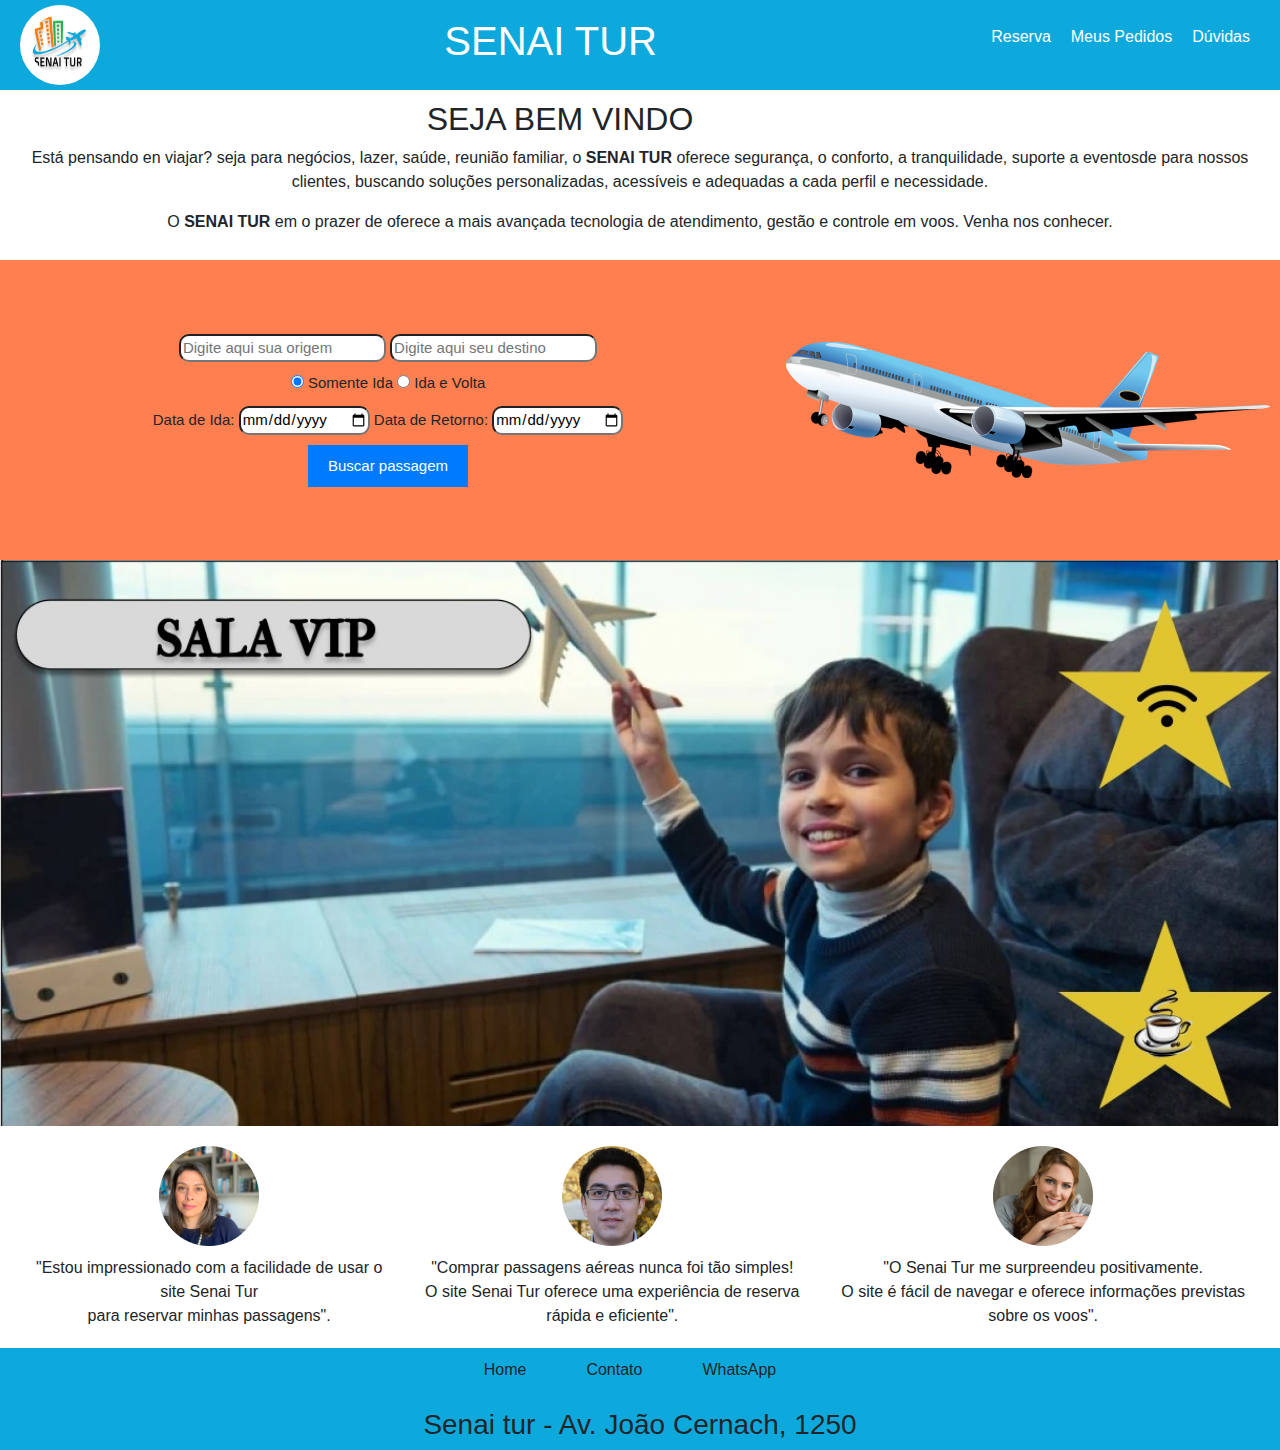
<file: index.html>
<!DOCTYPE html>
<html lang="pt-br">
<head>
    <meta charset="UTF-8">
    <meta name="viewport" content="width=device-width, initial-scale=1.0">
    <title>Senai - Tur</title>
    <script src="https://code.jquery.com/jquery-3.6.0.min.js"></script>
    <script src="assests/js/script.js"></script>
    <link rel="stylesheet" href="https://maxcdn.bootstrapcdn.com/bootstrap/4.5.2/css/bootstrap.min.css">
    <script src="https://maxcdn.bootstrapcdn.com/bootstrap/4.5.2/js/bootstrap.min.js"></script>
    <link rel="stylesheet" href="assests/css/style.css">
</head>
<body>
    <header>
        <div class="logo">
            <img src="assests/img/logo.png" alt="Imagem do logo">

        </div>
        <h1> SENAI TUR</h1>
        <nav class="menuTop">
            <ul>
                <li><a href="reserva.html" target="_blank">Reserva</a></li>
                <li>Meus Pedidos</li>
                <li>Dúvidas</li>
            </ul>
        </nav>
    </header>

    <section class="bemVindo">
        <h2> SEJA BEM VINDO</h2>
        <p> Está pensando en viajar? seja para negócios, lazer, saúde, reunião familiar,  o <strong>SENAI TUR</strong> oferece segurança, o conforto, a tranquilidade, suporte a eventosde 
            para nossos clientes, buscando soluções personalizadas, acessíveis e adequadas a cada perfil e necessidade.</p>
        <p>O <strong>SENAI TUR</strong> em o prazer de oferece a mais avançada tecnologia de atendimento, gestão e controle em voos. Venha nos conhecer. </p>
    </section>

    <section class="pesquisaPassagem">
        <div class="blocos-esquerda">
            <div class="origemDestino">
                <!-- <label for="origem">Origem:</label> -->
                <input type="text" name="origem" id="origem" placeholder="Digite aqui sua origem">
    
                <!-- <label for="destino">Destino:</label> -->
                <input type="text" name="destino" id="destino" placeholder="Digite aqui seu destino">
            </div>

            <div class="tipoViagem">
                <!-- <label>Tipo de Viagem:</label> -->
                <label>
                    <input type="radio" name="tipoViagem" value="ida" checked>
                    Somente Ida
                </label>
                <label>
                    <input type="radio" name="tipoViagem" value="idaevolta">
                    Ida e Volta
                </label>
            </div>
    
            <div class="datas">
                <span>
                    <label for="dataIda">Data de Ida:</label>
                    <input type="date" name="dataIda" id="dataIda">
                </span>
    
                <span>
                    <label for="dataRetorno">Data de Retorno:</label>
                    <input type="date" name="dataRetorno" id="dataRetorno">
                </span>
            </div>
    
            
    
            <button class="btnPassagem">Buscar passagem</button>
        </div>
    
        <div class="imgAviao">
            <img src="assests/img/aviao.png" alt="Imagem Avião">
        </div>
    </section>
    
    <div class="modal meu-modal" id="myModal">
        <div class="modal-dialog">
            <div class="modal-content">
                <div class="modal-header">
                    <h4 class="modal-title">Detalhes da Passagem</h4>
                    <button type="button" class="close" data-dismiss="modal">&times;</button>
                </div>
                <div class="modal-body" id="modalContent">
                    <!-- O conteúdo da modal será preenchido dinamicamente aqui -->
                </div>
                <div class="modal-footer">
                    <button type="button" class="btn btn-secondary" data-dismiss="modal">Fechar</button>
                    <a href="reserva.html" class="btn btn-success">Reserva</a>
                </div>
            </div>
        </div>
    </div>

    <section class="beneficios">
    </section>

    <section class="depoimentos">
        <div class="usuario1">
            <img src="assests/img/usuario1.png" alt="Imagem do usuario1">
            <span>"Estou impressionado com a facilidade de usar o site Senai Tur <br> para reservar minhas passagens". </span>
        </div>

        <div class="usuario2">
            <img src="assests/img/usuario2.png" alt="Imagem do usuario2">
            <span>"Comprar passagens aéreas nunca foi tão simples! <br> O site Senai Tur oferece uma experiência de reserva rápida e eficiente".</span>
        </div>

        <div class="usuario2">
            <img src="assests/img/usuario3.png" alt="Imagem do usuario3">
            <span>"O Senai Tur me surpreendeu positivamente.  <br> O site é fácil de navegar e oferece informações previstas sobre os voos".</span>
        </div>

    </section>

    <footer>
        <nav class="menuRodape">
            <ul>
                <li>Home</li>
                <li>Contato</li>
                <li>WhatsApp</li>
            </ul>
        </nav>

        <h3>Senai tur - Av. João Cernach, 1250</h3>
        
    </footer>
    
</body>
</html>
</file>
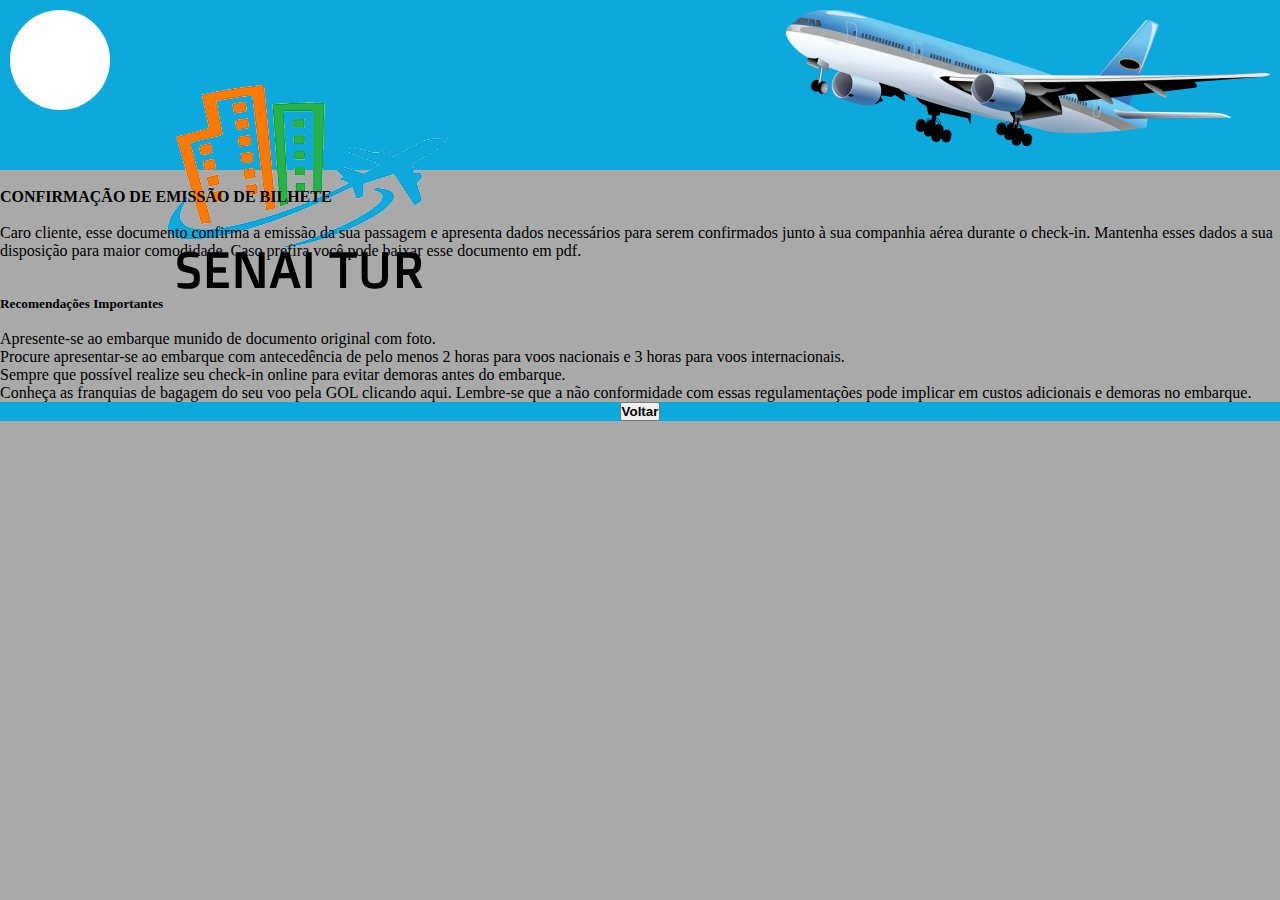
<file: bilhete.html>
<!DOCTYPE html>
<html lang="pt-br">
<head>
    <meta charset="UTF-8">
    <meta name="viewport" content="width=device-width, initial-scale=1.0">
    <title>Meu bilhete</title>
    <link rel="stylesheet" href="assests/css/bilhete.css">
</head>
<body>
     <div class="inicio">
         <div class="logo">
            <a href="senaiTur.html"><img src="assests/img/SENAI TUR.png"  alt="logo"></a>
     </div>   
    <div class="aviao">
        <img src="assests/img/aviao.png" alt=""> 
    </div>
    
</div>


    <br>
    <div class="confir">
        <h4><strong>CONFIRMAÇÃO DE EMISSÃO DE BILHETE</strong></h4> <br>
    <p>Caro cliente, esse documento confirma a emissão da sua passagem e apresenta dados necessários para serem confirmados junto à sua companhia aérea durante o check-in. Mantenha esses dados a sua disposição para maior comodidade.
        Caso prefira você pode baixar esse documento em pdf.</p> <br><br>


        <h5>Recomendações Importantes</h5> <br>

    </div>
    
        <ol>
            <li>
                Apresente-se ao embarque munido de documento original com foto.
            </li>
            <li>
                Procure apresentar-se ao embarque com antecedência de pelo menos 2 horas para voos nacionais e 
                3 horas para voos internacionais.
            </li>
            <li>
                Sempre que possível realize seu check-in online para evitar demoras antes do embarque.
            </li>
            <li>
                Conheça as franquias de bagagem do seu voo pela GOL clicando aqui. Lembre-se que a não conformidade com essas regulamentações pode implicar em custos adicionais e demoras no embarque.
            </li>
        </ol>

        <div class="pe">
            <a href="minhaViagem.htl"> <button><strong>Voltar</strong></button></a></div>
</body>
</html>
</file>
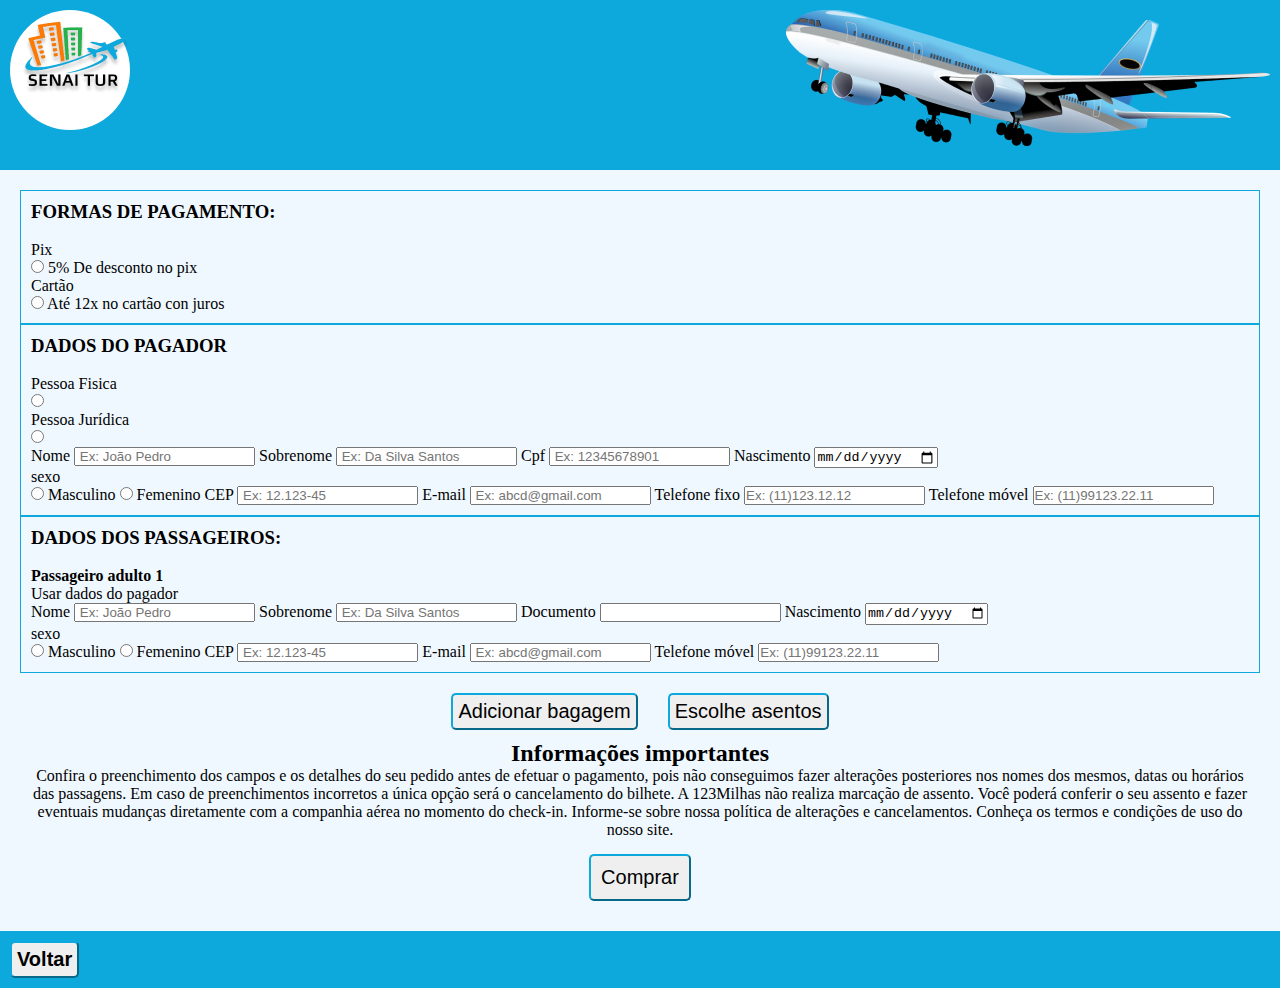
<file: reserva.html>
<!DOCTYPE html>
<html lang="pt-br">
<head>
    <meta charset="UTF-8">
    <meta name="viewport" content="width=device-width, initial-scale=1.0">
    <title>Reservações</title>
    <link rel="stylesheet" href="assests/css/reserva.css">
</head>
<body>
    <div class="inicio"> 
        <div class="logo">
            <a href="index.html"><img src="assests/img/logo.png" alt="logo"></a> 
        </div>

        <div class="aviao">
            <img src="assests/img/aviao.png" alt="Aviao">

        </div>
        
        
    </div> 
    
    <div class="reserva">
        <section>
            <h3><strong>FORMAS DE PAGAMENTO:</strong></h3><br>
        <p>Pix</p>      
        <input type="radio" name="pag"> 5% De desconto no pix
        <p>Cartão</p>
        <input type="radio" name="pag"> Até 12x no cartão con juros
        <br>
        </section>

        <section>
            <h3> <strong> DADOS DO PAGADOR</strong></h3><br>
         <p>Pessoa Fisica</p> 
         <input type="radio" name="pessoa">
         <p> Pessoa Jurídica</p> 
         <input type="radio" name="pessoa">
         <br>

         <label for="name"> Nome </label>
         <input type="text" name="nome" placeholder=" Ex: João Pedro">

         <label for="sobrenome">Sobrenome</label>
         <input type="text" name="sobrenome" placeholder=" Ex: Da Silva Santos">

         <label for="cpf">Cpf</label>
         <input type="text" name="Cpf" placeholder=" Ex: 12345678901">

         <label for="nascimento">Nascimento</label>
         <input type="date" name="data">

         <p>sexo</p>
         <input type="radio" name="sexo" value="M"> Masculino
         <input type="radio" name="sexo" value="F"> Femenino
        

         <label for="cep">CEP</label>
         <input type="text" name="CEP" placeholder=" Ex: 12.123-45">

         <label for="Email">E-mail</label>
         <input type="text" Email="E-mail" placeholder=" Ex: abcd@gmail.com">

         <label for="Telef fixo"> Telefone fixo</label>
        <input type="text" name="fixo" placeholder="Ex: (11)123.12.12">

        <label for="Telef movel"> Telefone móvel</label>
        <input type="text" name="movél" placeholder="Ex: (11)99123.22.11">

        </section>
        
        <section>
            <h3><strong>DADOS DOS PASSAGEIROS:</strong></h3><br>

         <p><h4>Passageiro adulto 1</h4></p>
         <p> Usar dados do pagador</p>

         <label for="name"> Nome </label>
         <input type="text" name="Nome" placeholder=" Ex: João Pedro">

         <label for="sobrenome">Sobrenome</label>
         <input type="text" name="Sobrenome" placeholder=" Ex: Da Silva Santos">

         <label for="documento">Documento</label>
         <input type="text" name="Documento">

         <label for="nascimento">Nascimento</label>
         <input type="date" name="data">

         <p>sexo</p>
         <input type="radio" name="sexo" value="M"> Masculino
         <input type="radio" name="sexo" value="F"> Femenino

         <label for="cep">CEP</label>
         <input type="text" name="CEP" placeholder=" Ex: 12.123-45">

         <label for="Email">E-mail</label>
         <input type="text" name="E-mail" placeholder=" Ex: abcd@gmail.com">  

        <label for="Telef movel"> Telefone móvel</label>
        <input type="text" name="movél" placeholder="Ex: (11)99123.22.11">

        </section>
         
        <div class="btnButton">
            <button> Adicionar bagagem</button>
            <button>Escolhe asentos</button>
        </div>

        
        <div class="info">
            <h2><strong>Informações importantes</strong></h2>
            <p>
                Confira o preenchimento dos campos e os detalhes do seu pedido antes de efetuar o pagamento, pois não conseguimos fazer alterações posteriores nos nomes dos mesmos, datas ou horários das passagens. Em caso de preenchimentos incorretos a única opção será o cancelamento do bilhete.
                A 123Milhas não realiza marcação de assento. Você poderá conferir o seu assento e fazer eventuais mudanças diretamente com a companhia aérea no momento do check-in.
                Informe-se sobre nossa política de alterações e cancelamentos.
                Conheça os termos e condições de uso do nosso site.</p>
            <a href="confirmacao.html"><button>Comprar</button></a>

        </div>

    </div>
   <div class="pe">
    <a href="index.html"> <button><strong>Voltar</strong></button></a>
</body>
</html>
</file>
<file: assests/css/style.css>
header {
    display: flex;
    justify-content: space-between;
    align-items: center;
    background-color: #0EA9DC; /* Cor de fundo do cabeçalho */
    color: white; /* Cor do texto no cabeçalho */
    padding: 10px;
    height: 90px;
}

.bemVindo{
    padding: 10px;
    text-justify: auto;
    text-align: center;

}

.bemVindo h2{
    text-align: center;
    margin-right: 160px;
}

/* Estilo para o logotipo */
.logo {
    padding: 10px;
}

.logo img{
    background-color: #FFF;
    border-radius: 60px;
    width: 80px;
    height: 80px;
    padding: 10px;
}


/* Estilo para o menuTop */
.menuTop ul {
    list-style: none;
    padding: 0;
    display: flex;   
}


/* Estilo para os itens do menuTop */
.menuTop li {
    margin-right: 20px; /* Espaçamento entre os itens do menu */
    text-decoration:none;
    color: #FFF;
}

.menuTop li a {
    color: #fff;
}

/* Estilo para a seção .pesquisaPassagem */
.pesquisaPassagem {
    background-color: coral;
    min-height: 300px;
    display: flex;
    align-items: center;
    padding: 10px;
}

.blocos-esquerda {
    font-size: 15px;
    flex: 1;
    display: flex;
    flex-direction: column;
    align-items: center; /* Alinha elementos à esquerda */
    padding: 10px;
    margin-right: 20px; /* Adiciona margem à esquerda para afastar do centro */
}

/* Estilo para os inputs nos blocos de entrada */
.blocos-esquerda input {
    border-radius: 10px;
    margin-bottom: 10px;
}


/* Estilo para o botão .btnPassagem */
.btnPassagem {
    background-color: #007BFF;
    color: white;
    border: none;
    padding: 10px 20px;
    cursor: pointer;
}

/* Estilo para a div .imgAviao */
.imgAviao {
    max-width: 100%;
    flex: 0;
}


.beneficios {
    /* max-width: 100%; */
    background-image: url(../img/salaVip.jpg);
    background-repeat: no-repeat;
    background-size: cover;
    width: 100%; /* Ensure the section takes up 100% of its parent container's width */
    min-height: 566px;
}

.depoimentos {
    min-width: auto;
    padding: 20px;
    display: flex;
    justify-content: space-around; /* Centralizar horizontalmente */
    align-items: center; /* Centralizar verticalmente */
}

.usuario1,
.usuario2,
.usuario3 {
    text-align: center; /* Alinhar texto ao centro */
    margin: 0 10px; /* Espaçamento horizontal entre os itens */
}

.usuario1 img,
.usuario2 img,
.usuario3 img {
    display: block; /* Remover espaços indesejados sob as imagens */
    width: 100px; /* Largura da imagem do usuário */
    height: auto; /* Altura automática para manter a proporção */
    margin: 0 auto; /* Centralizar a imagem horizontalmente */
}

.usuario1 span,
.usuario2 span,
.usuario3 span {
    display: block; /* Colocar o texto em uma nova linha */
    margin-top: 10px; /* Espaçamento entre a imagem e o texto */
}


footer {
    display: flex;
    flex-direction: column; /* Empilha os elementos verticalmente */
    align-items: center; /* Centraliza os elementos horizontalmente */
    text-align: center; /* Centraliza o texto horizontalmente */
    background-color: #0EA9DC;
}

.menuRodape ul {
    list-style: none; /* Remove marcadores de lista */
    padding: 0;
    display: flex; /* Exibe os itens de menu lado a lado */
    gap: 20px; /* Espaçamento horizontal entre os itens */
}


.menuRodape li {
    margin-right: 20px; /* Espaçamento entre os itens do menu */
    padding: 10px;
}



/* Estilize o título da modal */
.modal-title {
    font-size: 24px;
    font-weight: bold;
    margin-bottom: 20px;
}

/* Estilize o botão "Fechar" */
.close {
    font-size: 24px;
    font-weight: bold;
    color: red; /* Cor do botão "Fechar" */
}

/* Estilize o conteúdo da modal */
.modal-body {
    font-size: 18px;
    line-height: 1.5;
    margin-bottom: 20px;
}

/* Estilize a tabela dentro da modal */
table {
    width: 100%;
    border-collapse: collapse;
    margin-top: 20px;
}

table, th, td {
    border: 1px solid #ccc;
}

th, td {
    padding: 10px;
    text-align: center;
}

/* Estilize os botões dentro do rodapé da modal */
.modal-footer .btn {
    font-size: 18px;
    padding: 10px 20px;
    margin-right: 10px;
}

/* Estilize o botão "Reserva" de forma diferente, se desejar */
.modal-footer .btn-primary {
    background-color: #007bff; /* Cor de fundo do botão "Reserva" */
    color: #fff; /* Cor do texto do botão "Reserva" */
    font-weight: bold;
}

@media (max-width: 718px) {
    .imgAviao{
      display: none;
    }

    .beneficios{
        
        min-height: 200px;
    }

    .origemDestino{
        text-align: center;
    }

    .datas span{
        display: block;
    }

    h1{
        display:none ;
    }

    .bemVindo h2{
        margin-right: 0;
    }
  }
</file>
<file: assests/css/bilhete.css>
*{
   margin: 0;
   padding: 0;
}
.inicio {
    background-color: #0EA9DC;
    padding: 10px;
    height: 150px;
    display: flex;
    justify-content: space-between;
    justify-items: center;
}

.inicio .logo {
    background-color: white;
    border-radius: 60px;
    height: 80px;
    width: 80px;
    padding: 10px;
}

body {
    background-color: darkgrey;
}
.confir{
    align-items: center;
}
.pe {
    background-color: #0EA9DC;
    text-align: center;
    
}
</file>
<file: assests/css/reserva.css>
*{
    margin: 0;
    padding: 0;
}

.inicio {
    padding: 10px;
    background-color: #0EA9DC;
    color: black;
    height: 150px;
    display: flex;
    justify-items: center;
    justify-content: space-between;
}
.inicio .logo {
    background-color: white;
    border-radius: 60px;
    height: 100px;
    width: 100px;
    padding: 10px;
}

.reserva{
   background-color: aliceblue;
   background-repeat: no-repeat;
   background-size: cover;
   min-height: 566px;
   width: calc(100% - 40px);
   padding: 20px;
    
}

section{
    padding: 10px;
    border: #0EA9DC 1px solid;

}

.btnButton{
    display: flex;
    align-items: center;
    justify-content: center;
    margin-top: 20px;
    gap: 30px;
}

button{
    padding: 5px;
    font-size: 20px;
    border-radius: 5px;
    border-color: #0EA9DC;
}

.info{
    text-align: center;
    padding: 10px;
}

.info button{
    padding: 10px;
    margin-top: 15px;
}
.pe {
    background-color: #0EA9DC;
    padding: 10px;
    
}
</file>
